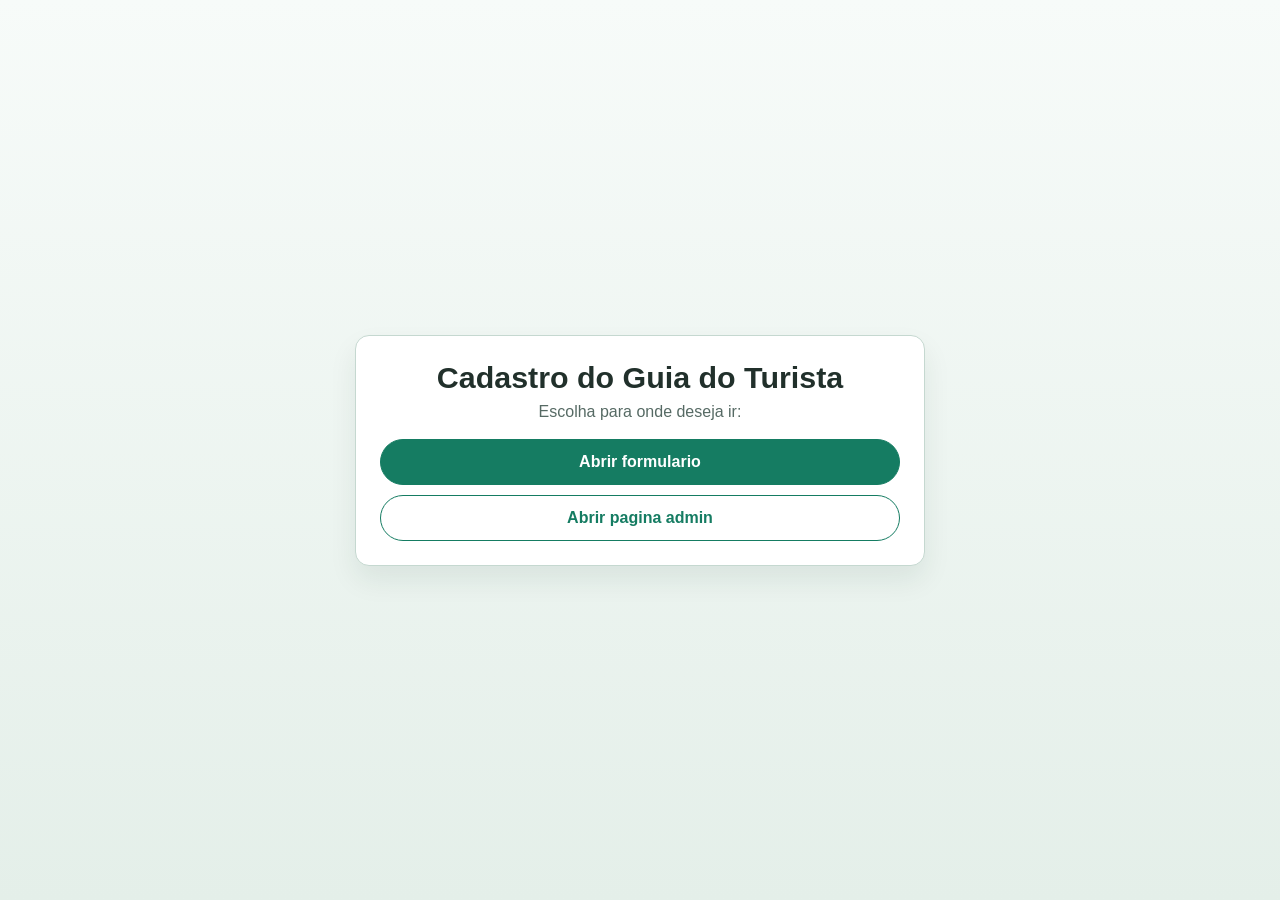
<file: formulario/index.html>
<!DOCTYPE html>
<html lang="pt-BR">
<head>
  <meta charset="UTF-8">
  <meta name="viewport" content="width=device-width, initial-scale=1.0">
  <title>Portal de Cadastros</title>
  <style>
    body {
      margin: 0;
      min-height: 100vh;
      display: grid;
      place-items: center;
      font-family: "Segoe UI", Tahoma, sans-serif;
      background: linear-gradient(180deg, #f7fbf9 0%, #e4efe9 100%);
      color: #21302b;
    }

    .card {
      width: min(520px, calc(100% - 32px));
      background: #fff;
      border: 1px solid #c5d8d0;
      border-radius: 14px;
      padding: 24px;
      box-shadow: 0 14px 28px rgba(16, 53, 43, 0.08);
      text-align: center;
    }

    h1 {
      margin: 0 0 8px;
      font-size: clamp(1.4rem, 3vw, 1.9rem);
    }

    p {
      margin: 0 0 18px;
      color: #566a64;
    }

    .actions {
      display: grid;
      gap: 10px;
    }

    a {
      display: inline-flex;
      align-items: center;
      justify-content: center;
      min-height: 44px;
      padding: 0 14px;
      border-radius: 999px;
      text-decoration: none;
      font-weight: 700;
      border: 1px solid #157c62;
      color: #157c62;
      background: #fff;
    }

    a.primary {
      background: #157c62;
      color: #fff;
    }
  </style>
</head>
<body>
  <main class="card">
    <!-- Deploy marker -->
    <h1>Cadastro do Guia do Turista</h1>
    <p>Escolha para onde deseja ir:</p>
    <div class="actions">
      <a class="primary" href="./formulario.html">Abrir formulario</a>
      <a href="./admin.html">Abrir pagina admin</a>
    </div>
  </main>
</body>
</html>
</file>
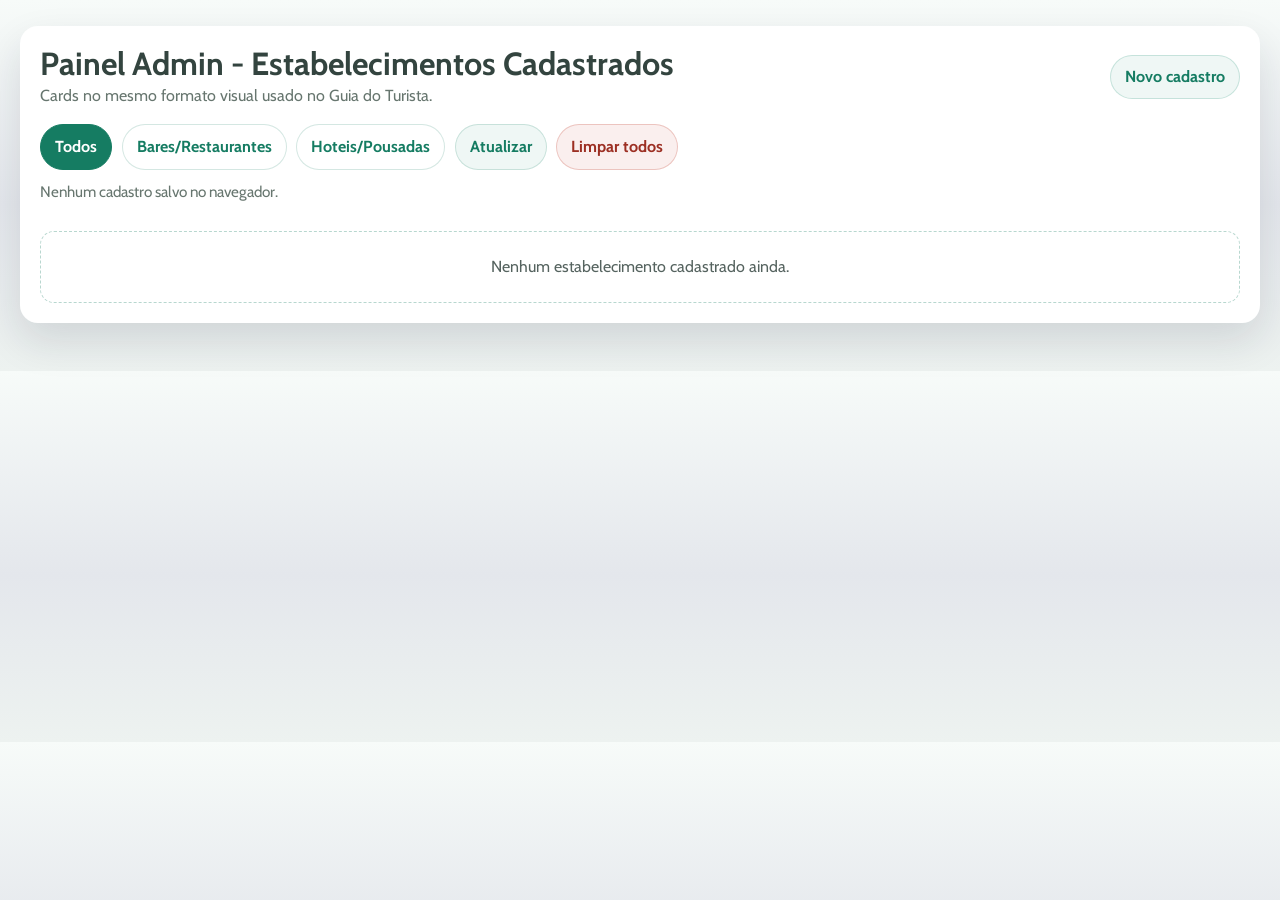
<file: formulario/admin.html>
﻿<!DOCTYPE html>
<html lang="pt-BR">
<head>
  <meta charset="UTF-8">
  <meta name="viewport" content="width=device-width, initial-scale=1.0">
  <title>Admin - Guia do Turista</title>
  <link rel="preconnect" href="https://fonts.googleapis.com">
  <link rel="preconnect" href="https://fonts.gstatic.com" crossorigin>
  <link href="https://fonts.googleapis.com/css2?family=Cabin:wght@400;500;600;700&display=swap" rel="stylesheet">
  <link rel="stylesheet" href="./admin.css">
</head>
<body>
  <main class="admin-page">
    <section class="panel">
      <header class="admin-header">
        <div>
          <h1>Painel Admin - Estabelecimentos Cadastrados</h1>
          <p class="admin-intro">Cards no mesmo formato visual usado no Guia do Turista.</p>
        </div>
        <a class="admin-link" href="./formulario.html">Novo cadastro</a>
      </header>

      <div class="toolbar" role="toolbar" aria-label="Filtros e acoes">
        <button class="filter-btn is-active" type="button" data-filter="todos">Todos</button>
        <button class="filter-btn" type="button" data-filter="gastronomia">Bares/Restaurantes</button>
        <button class="filter-btn" type="button" data-filter="hotel">Hoteis/Pousadas</button>
        <button class="neutral-btn" type="button" id="refreshBtn">Atualizar</button>
        <button class="danger-btn" type="button" id="clearBtn">Limpar todos</button>
      </div>

      <p class="status-text" id="statusText"></p>

      <div class="cards-grid" id="cardsGrid"></div>

      <div class="empty-state" id="emptyState" hidden>
        Nenhum estabelecimento cadastrado ainda.
      </div>
    </section>
  </main>

  <script src="./admin.js" defer></script>
</body>
</html>
</file>
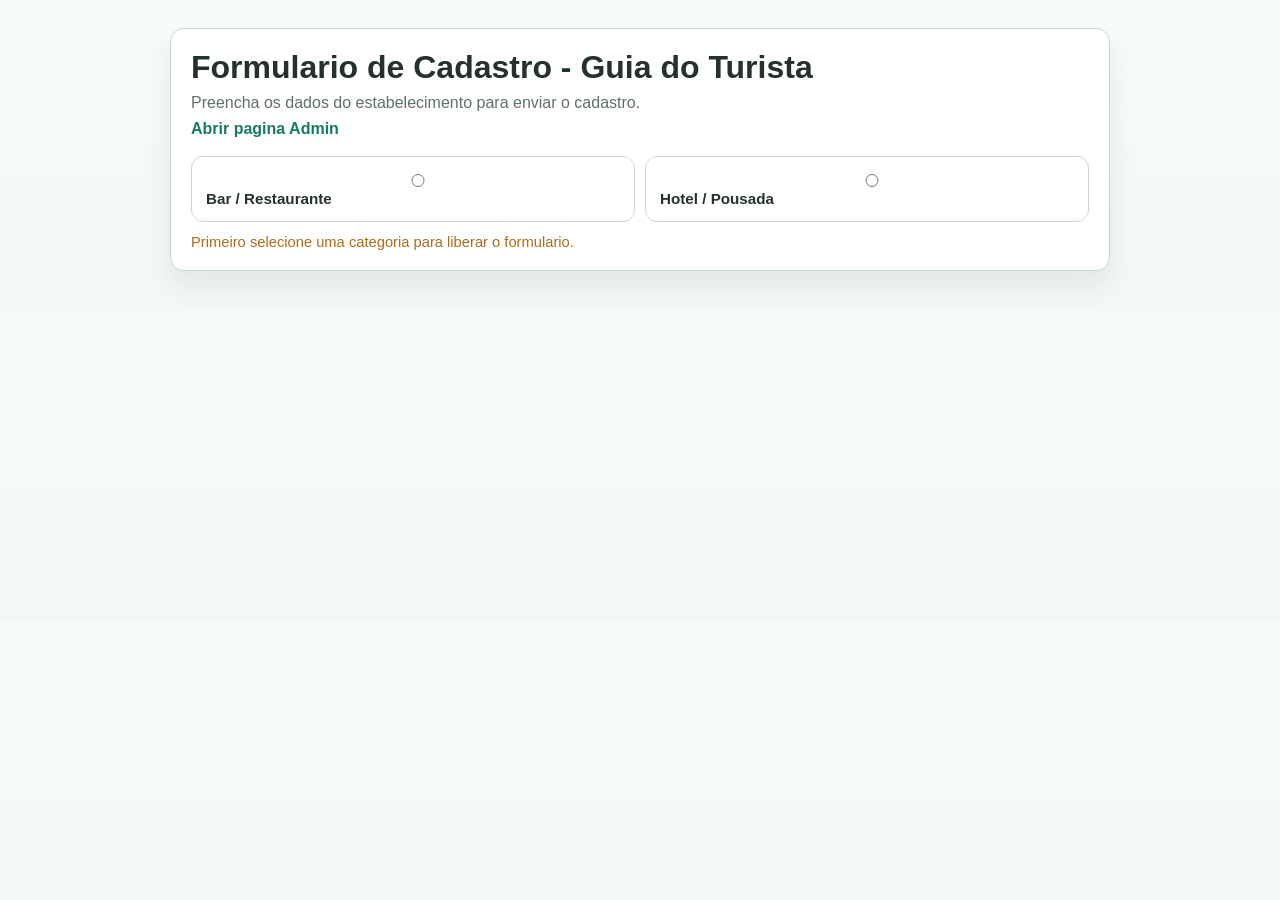
<file: formulario/formulario.html>
﻿<!DOCTYPE html>
<html lang="pt-BR">
<head>
  <meta charset="UTF-8">
  <meta name="viewport" content="width=device-width, initial-scale=1.0">
  <title>Formulario - Guia do Turista</title>
  <link rel="stylesheet" href="./formulario.css">
</head>
<body>
  <main class="page">
    <section class="panel">
      <h1>Formulario de Cadastro - Guia do Turista</h1>
      <p class="lead">Preencha os dados do estabelecimento para enviar o cadastro.</p>
      <p class="lead-inline"><a class="link-admin" href="./admin.html">Abrir pagina Admin</a></p>

      <div class="choice" role="radiogroup" aria-label="Tipo de estabelecimento">
        <label>
          <input type="radio" name="tipo" value="gastronomia">
          Bar / Restaurante
        </label>
        <label>
          <input type="radio" name="tipo" value="hotel">
          Hotel / Pousada
        </label>
      </div>
      <p class="tip" id="stepTip">Primeiro selecione uma categoria para liberar o formulario.</p>

      <div id="formWrap" hidden>
        <form id="cadastroForm">
          <div class="grid">
            <div class="field">
              <label for="nome">Nome do estabelecimento *</label>
              <input id="nome" name="nome" required>
            </div>
            <div class="field">
              <label for="cnpj">CNPJ</label>
              <input id="cnpj" name="cnpj" inputmode="numeric" placeholder="Ex: 00.000.000/0000-00">
            </div>

            <div class="field full">
              <label for="descricao">Descricao curta *</label>
              <textarea id="descricao" name="descricao" required></textarea>
            </div>

            <div class="field">
              <label for="logradouro">Rua / Avenida *</label>
              <input id="logradouro" name="logradouro" placeholder="Ex: Avenida Doutor Luis Sande" required>
            </div>
            <div class="field">
              <label for="numero">Numero *</label>
              <input id="numero" name="numero" placeholder="Ex: 196" required>
            </div>
            <div class="field">
              <label for="complemento">Complemento (opcional)</label>
              <input id="complemento" name="complemento" placeholder="Ex: Sala 02, fundos">
            </div>
            <div class="field">
              <label for="referencia">Ponto de referencia (opcional)</label>
              <input id="referencia" name="referencia" placeholder="Ex: Em frente a praca central">
            </div>
            <div class="field">
              <label for="bairro">Bairro *</label>
              <input id="bairro" name="bairro" placeholder="Ex: Centro" required>
            </div>
            <div class="field">
              <label for="cep">CEP *</label>
              <input id="cep" name="cep" inputmode="numeric" placeholder="Ex: 45300-000" required>
            </div>
            <div class="field">
              <label for="cidade">Cidade *</label>
              <input id="cidade" name="cidade" placeholder="Ex: Amargosa" required>
            </div>
            <div class="field">
              <label for="estado">Estado *</label>
              <input id="estado" name="estado" placeholder="Ex: BA" maxlength="2" required>
            </div>

            <div class="field full">
              <label for="fotoArquivo">Foto do estabelecimento (opcional)</label>
              <input id="fotoArquivo" name="fotoArquivo" class="file-input-hidden" type="file" accept="image/*" capture="environment">
              <div class="upload-box">
                <button type="button" class="secondary upload-trigger" id="fotoBtn">Escolher foto</button>
                <span class="upload-name" id="fotoNome">Nenhuma foto selecionada</span>
                <div class="drop-zone" id="dropZone" tabindex="0" role="button" aria-label="Arraste e solte uma foto aqui ou toque para escolher">
                  Arraste a foto para ca ou toque aqui para escolher.
                </div>
                <div class="photo-preview" id="fotoPreviewWrap" hidden>
                  <img id="fotoPreview" alt="Preview da foto selecionada">
                </div>
              </div>
            </div>
          </div>

          <div class="grid category-fields" data-show="gastronomia" hidden>
            <div class="field">
              <label for="horario">Horario de atendimento *</label>
              <input id="horario" name="horario" placeholder="Ex: todos os dias, 11h as 22h">
            </div>
            <div class="field">
              <label for="gasExtra">Destaque (opcional)</label>
              <input id="gasExtra" name="gasExtra" placeholder="Ex: delivery disponivel">
            </div>
          </div>

          <div class="grid category-fields" data-show="hotel" hidden>
            <div class="field">
              <label for="statusHotel">Funcionamento da hospedagem *</label>
              <input id="statusHotel" name="statusHotel" placeholder="Ex: aberto todos os dias">
            </div>
            <div class="field">
              <label for="servicoHotel">Servico principal (opcional)</label>
              <input id="servicoHotel" name="servicoHotel" placeholder="Ex: cafe da manha incluso">
            </div>
          </div>

          <div class="grid">
            <div class="field">
              <label for="instagram">Instagram (opcional)</label>
              <input id="instagram" name="instagram" placeholder="https://www.instagram.com/...">
            </div>
            <div class="field">
              <label for="whatsapp">WhatsApp (numero ou link)</label>
              <input id="whatsapp" name="whatsapp" placeholder="Ex: 5575999999999">
            </div>
            <div class="field">
              <label for="email">E-mail (opcional)</label>
              <input id="email" name="email" type="email" placeholder="contato@exemplo.com">
            </div>
            <div class="field">
              <label for="telefone">Telefone (opcional)</label>
              <input id="telefone" name="telefone" placeholder="(75) 99999-9999">
            </div>
            <div class="field full">
              <label for="extrasMeta">Informacoes adicionais (opcional)</label>
              <textarea id="extrasMeta" name="extrasMeta" placeholder="Uma informacao por linha. Ex: estacionamento proprio"></textarea>
            </div>
          </div>

          <div class="actions">
            <button type="submit">Enviar cadastro</button>
            <button type="reset" class="secondary">Limpar</button>
            <a class="button-link" href="./admin.html">Ir para Admin</a>
          </div>
        </form>

        <p class="form-feedback" id="formFeedback" hidden></p>
      </div>
    </section>
  </main>

  <script src="./formulario.js" defer></script>
</body>
</html>
</file>
<file: formulario/admin.css>
﻿:root {
  --primary-color: #157c62;
  --secondary-color: #339a80;
  --text-color: #33443f;
  --body-muted: #55635f;
  --muted-text: #67766f;
  --light-bg: #e4e7ec;
  --white: #ffffff;
  --shadow: 0 18px 40px rgba(26, 37, 46, 0.12);
  --transition: all 0.28s ease;
}

* {
  box-sizing: border-box;
  margin: 0;
  padding: 0;
}

body {
  font-family: "Cabin", sans-serif;
  line-height: 1.6;
  color: var(--text-color);
  background: linear-gradient(180deg, #f7fbf9 0%, var(--light-bg) 55%, #edf2f0 100%);
}

img {
  display: block;
  max-width: 100%;
}

.sr-only {
  position: absolute;
  width: 1px;
  height: 1px;
  padding: 0;
  margin: -1px;
  overflow: hidden;
  clip: rect(0, 0, 0, 0);
  white-space: nowrap;
  border: 0;
}

.admin-page {
  width: min(1240px, calc(100% - 40px));
  margin: 26px auto 48px;
}

.panel,
.attraction-card {
  background: var(--white);
  border-radius: 18px;
  box-shadow: var(--shadow);
}

.panel {
  padding: 20px;
}

.admin-header {
  display: flex;
  align-items: center;
  justify-content: space-between;
  gap: 1rem;
  margin-bottom: 16px;
}

.admin-header h1 {
  font-size: clamp(1.3rem, 2.6vw, 2rem);
  line-height: 1.15;
}

.admin-intro {
  color: var(--muted-text);
}

.admin-link {
  display: inline-flex;
  align-items: center;
  justify-content: center;
  min-height: 44px;
  padding: 0 14px;
  border-radius: 999px;
  background: rgba(51, 154, 128, 0.08);
  border: 1px solid rgba(51, 154, 128, 0.22);
  color: var(--primary-color);
  text-decoration: none;
  font-weight: 700;
  transition: var(--transition);
}

.admin-link:hover,
.admin-link:focus-visible {
  transform: translateY(-2px);
}

.toolbar {
  display: flex;
  flex-wrap: wrap;
  gap: 0.6rem;
  margin-bottom: 10px;
}

.filter-btn,
.neutral-btn,
.danger-btn {
  border: 1px solid rgba(21, 124, 98, 0.18);
  border-radius: 999px;
  background: var(--white);
  color: var(--primary-color);
  padding: 9px 14px;
  font: inherit;
  font-weight: 700;
  cursor: pointer;
  transition: var(--transition);
}

.filter-btn.is-active {
  background: var(--primary-color);
  color: var(--white);
  border-color: var(--primary-color);
}

.neutral-btn {
  background: rgba(51, 154, 128, 0.08);
}

.danger-btn {
  border-color: rgba(190, 58, 45, 0.24);
  color: #9c2f23;
  background: rgba(190, 58, 45, 0.08);
}

.filter-btn:hover,
.neutral-btn:hover,
.danger-btn:hover,
.filter-btn:focus-visible,
.neutral-btn:focus-visible,
.danger-btn:focus-visible {
  transform: translateY(-2px);
}

.status-text {
  margin-bottom: 14px;
  color: var(--muted-text);
  font-size: 0.95rem;
}

.cards-grid {
  display: grid;
  grid-template-columns: repeat(3, minmax(0, 1fr));
  gap: 1.5rem;
}

.attraction-card {
  min-width: 0;
  display: flex;
  flex-direction: column;
  overflow: hidden;
  transition: var(--transition);
}

.attraction-card:hover {
  transform: translateY(-6px);
}

.attraction-card img {
  width: 100%;
  height: 200px;
  object-fit: cover;
  transition: var(--transition);
}

.attraction-card:hover img {
  transform: scale(1.04);
}

.card-content {
  display: flex;
  flex: 1;
  flex-direction: column;
  padding: 1.2rem;
}

.card-content h3 {
  margin: 0 0 0.35rem;
  color: var(--primary-color);
  font-size: 1.18rem;
  line-height: 1.18;
}

.card-content p {
  color: var(--body-muted);
}

.card-meta {
  display: grid;
  gap: 0.35rem;
  margin-top: 0.85rem;
  color: var(--muted-text);
  font-size: 0.9rem;
}

.card-meta span {
  display: block;
}

.card-actions {
  display: flex;
  flex-direction: column;
  gap: 0.65rem;
  margin-top: auto;
  padding-top: 0.9rem;
}

.card-actions-inline {
  display: flex;
  flex-wrap: wrap;
  gap: 0.65rem;
}

.card-link,
.card-button {
  display: inline-flex;
  align-items: center;
  justify-content: center;
  min-height: 42px;
  padding: 0 16px;
  border-radius: 999px;
  text-decoration: none;
  font-weight: 700;
  font-size: 0.92rem;
  transition: var(--transition);
  cursor: pointer;
}

.card-link {
  background: var(--primary-color);
  color: var(--white);
  border: 1px solid var(--primary-color);
}

.card-link--instagram {
  background: rgba(201, 100, 43, 0.08);
  color: #b25523;
  border: 1px solid rgba(201, 100, 43, 0.22);
}

.card-link--whatsapp {
  background: rgba(18, 140, 77, 0.08);
  color: #128c4d;
  border: 1px solid rgba(18, 140, 77, 0.22);
}

.card-link--email {
  background: rgba(52, 88, 164, 0.08);
  color: #3458a4;
  border: 1px solid rgba(52, 88, 164, 0.22);
}

.card-link--phone {
  background: rgba(120, 97, 198, 0.08);
  color: #6e56cf;
  border: 1px solid rgba(120, 97, 198, 0.22);
}

.card-button {
  background: rgba(51, 154, 128, 0.08);
  color: var(--primary-color);
  border: 1px solid rgba(51, 154, 128, 0.22);
  width: 100%;
}

.card-actions-inline .card-link {
  flex: 1 1 0;
  min-width: 0;
}

.card-actions-inline .card-link--icon {
  flex: 0 0 42px;
  width: 42px;
  min-width: 42px;
  padding: 0;
}

.card-link__icon {
  width: 20px;
  height: 20px;
  display: block;
  fill: currentColor;
}

.card-link:hover,
.card-button:hover,
.card-link:focus-visible,
.card-button:focus-visible {
  transform: translateY(-2px);
}

.empty-state {
  margin-top: 0.8rem;
  border: 1px dashed rgba(21, 124, 98, 0.3);
  border-radius: 14px;
  background: rgba(255, 255, 255, 0.82);
  color: var(--body-muted);
  text-align: center;
  padding: 22px;
}

.empty-state[hidden] {
  display: none;
}

@media (max-width: 1100px) {
  .cards-grid {
    grid-template-columns: repeat(2, minmax(0, 1fr));
  }
}

@media (max-width: 720px) {
  .admin-page {
    width: min(1240px, calc(100% - 24px));
  }

  .admin-header {
    flex-direction: column;
    align-items: flex-start;
  }

  .cards-grid {
    grid-template-columns: 1fr;
  }

  .filter-btn,
  .neutral-btn,
  .danger-btn,
  .admin-link,
  .card-link,
  .card-button {
    width: 100%;
  }

  .card-actions-inline .card-link--icon {
    flex: 0 0 40px;
    width: 40px;
    min-width: 40px;
  }
}
</file>
<file: formulario/formulario.css>
﻿:root {
  --bg: #f3f7f5;
  --surface: #ffffff;
  --primary: #157c62;
  --primary-soft: #e2f2ee;
  --text: #24312d;
  --muted: #60706b;
  --line: #c9d9d2;
  --warning: #b06b1b;
}

* {
  box-sizing: border-box;
}

body {
  margin: 0;
  font-family: "Segoe UI", Tahoma, sans-serif;
  background: linear-gradient(180deg, #f7fbf9 0%, var(--bg) 100%);
  color: var(--text);
}

.page {
  width: min(940px, calc(100% - 32px));
  margin: 28px auto 40px;
}

.panel {
  background: var(--surface);
  border: 1px solid var(--line);
  border-radius: 14px;
  padding: 20px;
  box-shadow: 0 14px 28px rgba(16, 53, 43, 0.08);
}

h1 {
  margin: 0 0 8px;
  font-size: clamp(1.5rem, 2.5vw, 2rem);
}

p.lead {
  margin: 0;
  color: var(--muted);
}

.lead-inline {
  margin: 8px 0 18px;
}

.link-admin {
  color: var(--primary);
  font-weight: 700;
  text-decoration: none;
}

.link-admin:hover,
.link-admin:focus-visible {
  text-decoration: underline;
}

.choice {
  display: grid;
  gap: 10px;
  grid-template-columns: repeat(auto-fit, minmax(220px, 1fr));
  margin-bottom: 12px;
}

.choice label {
  border: 1px solid var(--line);
  border-radius: 12px;
  padding: 14px;
  cursor: pointer;
  display: block;
  transition: 0.2s ease;
  background: #fff;
}

.choice label:hover {
  border-color: var(--primary);
  background: #f9fffd;
}

.choice input {
  margin-right: 8px;
}

.tip {
  margin: 0;
  color: var(--warning);
  font-size: 0.92rem;
}

#formWrap[hidden] {
  display: none;
}

form {
  margin-top: 18px;
  display: grid;
  gap: 14px;
}

.grid {
  display: grid;
  gap: 12px;
  grid-template-columns: repeat(2, minmax(0, 1fr));
}

.field {
  display: grid;
  gap: 6px;
}

.field.full {
  grid-column: 1 / -1;
}

label {
  font-size: 0.95rem;
  font-weight: 600;
}

input,
textarea {
  width: 100%;
  border: 1px solid #b8c9c1;
  border-radius: 8px;
  padding: 10px 12px;
  font: inherit;
  color: var(--text);
  background: #fff;
}

textarea {
  resize: vertical;
  min-height: 84px;
}

input:focus,
textarea:focus {
  outline: 2px solid #85c5b4;
  border-color: var(--primary);
}

.category-fields[hidden] {
  display: none;
}

.file-input-hidden {
  position: absolute;
  width: 1px;
  height: 1px;
  opacity: 0;
  pointer-events: none;
}

.upload-box {
  display: grid;
  gap: 8px;
}

.upload-trigger {
  width: max-content;
}

.upload-name {
  color: var(--muted);
  font-size: 0.9rem;
}

.drop-zone {
  border: 2px dashed #9fb8af;
  border-radius: 10px;
  padding: 14px;
  color: #3c4d47;
  background: #fbfdfc;
  text-align: center;
  cursor: pointer;
  transition: 0.18s ease;
  user-select: none;
}

.drop-zone:hover,
.drop-zone:focus-visible,
.drop-zone.is-dragover {
  border-color: var(--primary);
  background: #eef9f5;
  outline: none;
}

.drop-zone.has-file {
  border-style: solid;
}

.photo-preview {
  border: 1px solid #c8d9d2;
  border-radius: 10px;
  overflow: hidden;
  background: #f6fbf9;
}

.photo-preview[hidden] {
  display: none;
}

.photo-preview img {
  display: block;
  width: 100%;
  max-height: 280px;
  object-fit: cover;
}

.actions {
  display: flex;
  flex-wrap: wrap;
  gap: 10px;
  margin-top: 4px;
}

button,
.button-link {
  border: 0;
  border-radius: 999px;
  padding: 11px 16px;
  font: inherit;
  font-weight: 700;
  cursor: pointer;
  text-decoration: none;
  display: inline-flex;
  align-items: center;
  justify-content: center;
  min-height: 44px;
}

button[type="submit"] {
  background: var(--primary);
  color: #fff;
}

button.secondary,
.button-link {
  background: var(--primary-soft);
  color: var(--primary);
}

.form-feedback {
  margin: 14px 0 0;
  border-radius: 10px;
  border: 1px solid #a6cdbc;
  background: #eef9f5;
  color: #0d5d47;
  padding: 12px;
  font-weight: 600;
}

.form-feedback.error {
  border-color: #e5c2bf;
  background: #fff4f3;
  color: #9a2f28;
}

@media (max-width: 760px) {
  .grid {
    grid-template-columns: 1fr;
  }

  .actions {
    flex-direction: column;
  }

  .actions button,
  .actions .button-link,
  .upload-trigger {
    width: 100%;
  }
}
</file>
